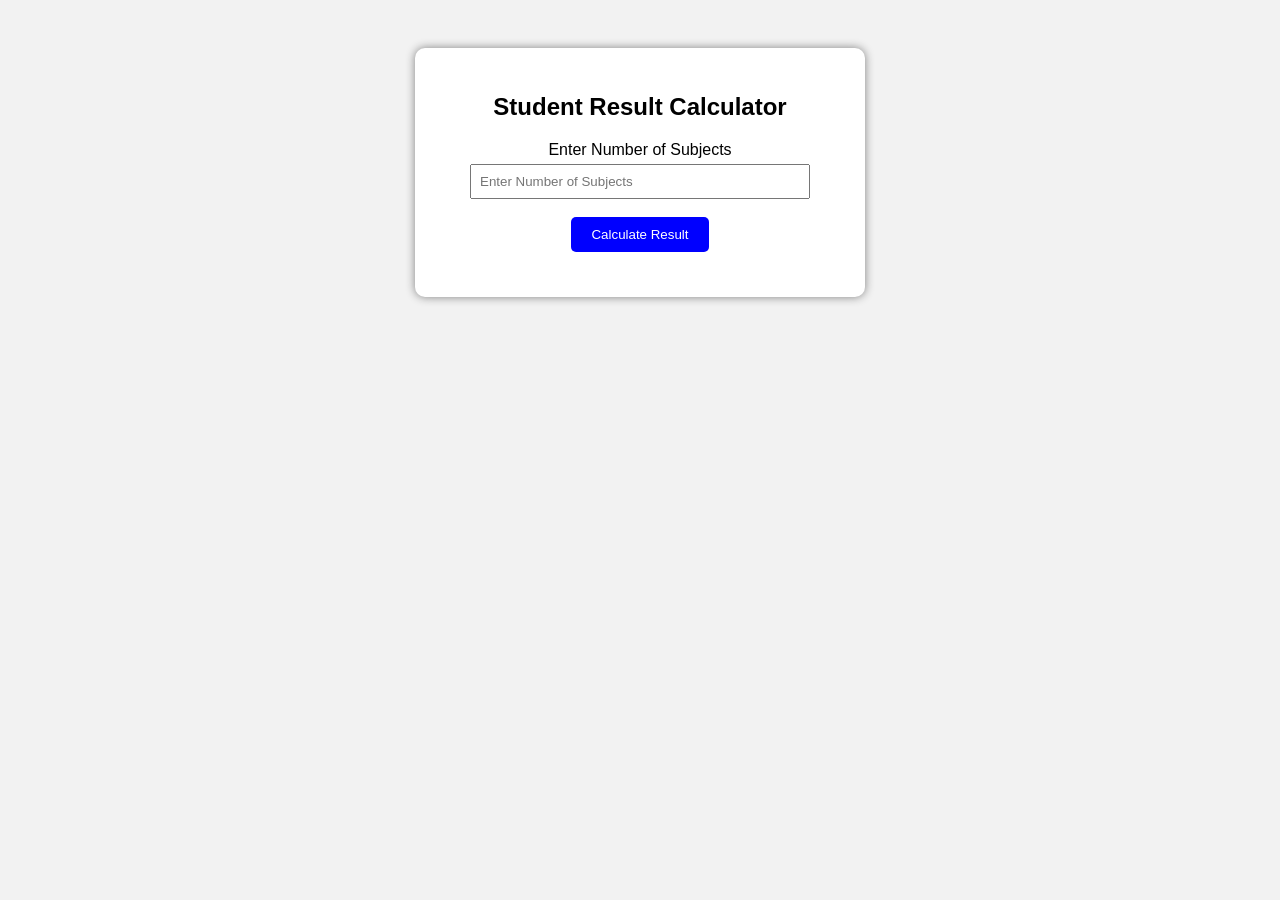
<file: EXP 04/index.html>
<!DOCTYPE html>
<html lang="en">
<head>
    <meta charset="UTF-8">
    <meta name="viewport" content="width=device-width, initial-scale=1.0">
    <title>Student Result Calculator</title>
     <link rel="stylesheet" href="index.css">
</head>
<body>
      <div class="container">
<h2>Student Result Calculator</h2>
<label>Enter Number of Subjects</label>
<input type="number" id="subjects" placeholder="Enter Number of Subjects"><br><br>
<button onclick="calculateResult()">Calculate Result</button>
<div id="result"></div>
</div>
    <script src="main.js"></script>
    
</body>
</html>
</file>
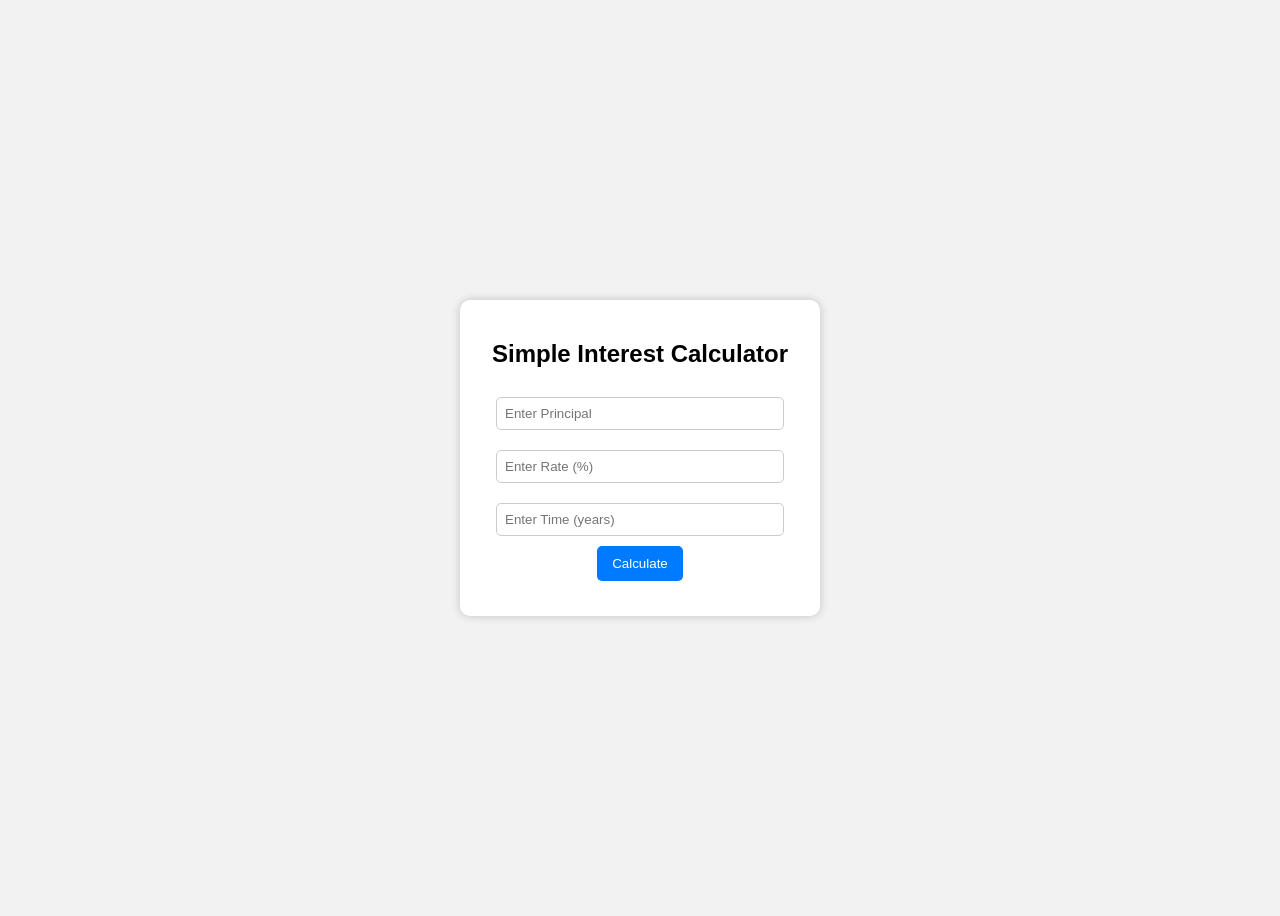
<file: Simple Intrest Calculator/index.html>
<!DOCTYPE html>
<html lang="en">
<head>
    <meta charset="UTF-8">
    <title>Simple Interest Calculator</title>
    <link rel="stylesheet" href="style.css">
</head>
<body>

<div class="container">
    <h2>Simple Interest Calculator</h2>

    <input type="number" id="principal" placeholder="Enter Principal">
    <input type="number" id="rate" placeholder="Enter Rate (%)">
    <input type="number" id="time" placeholder="Enter Time (years)">

    <button onclick="calculateSI()">Calculate</button>

    <div id="result"></div>
</div>

<script src="script.js"></script>
</body>
</html>
</file>
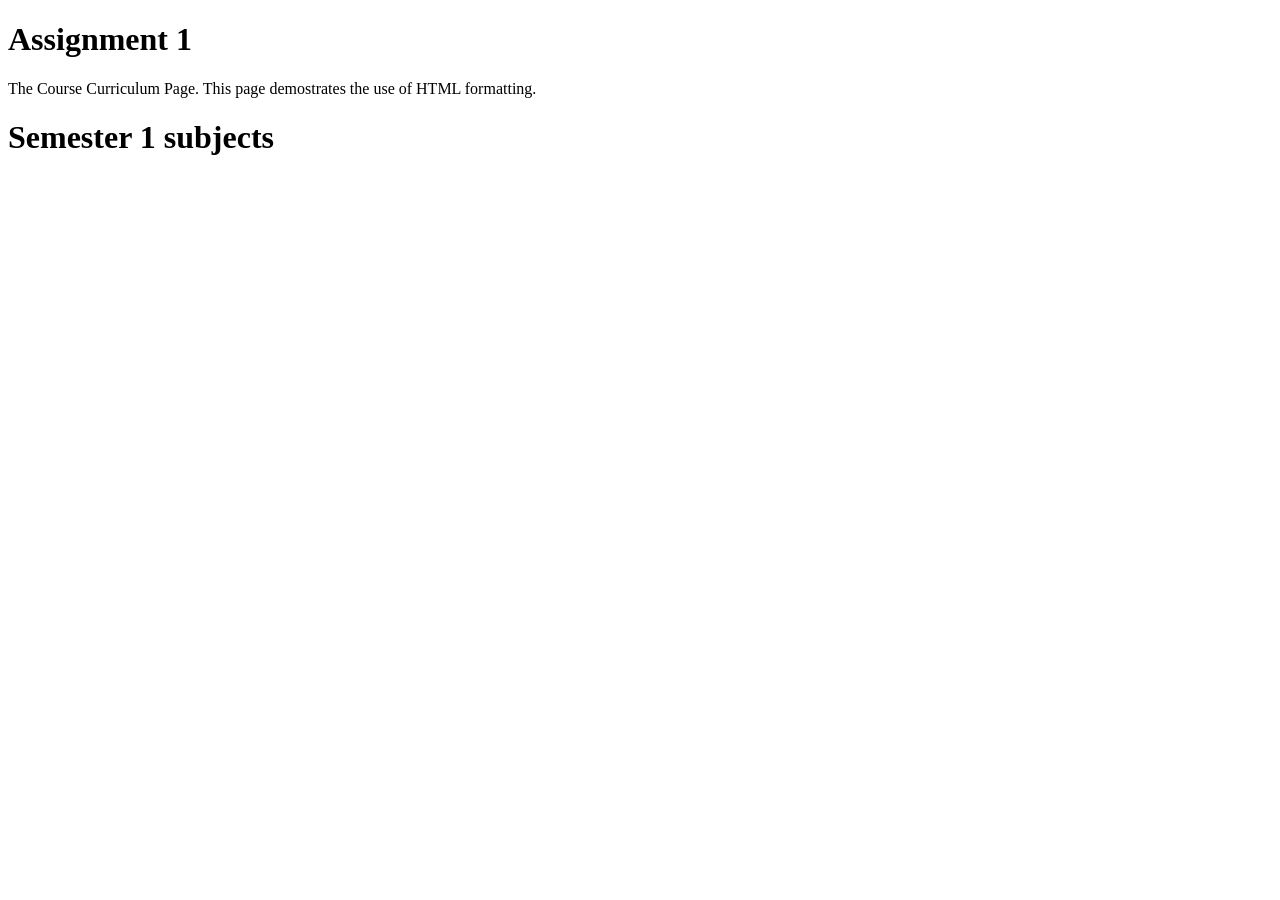
<file: assingment.html>
<!DOCTYPE html>
<html lang="en">
<head>
    <meta charset="UTF-8">
    <meta name="viewport" content="width=device-width, initial-scale=1.0">
    <title>Document</title>
</head>
<body>
    <h1>Assignment 1</h1>
    <p>The Course Curriculum Page. This page demostrates the use of HTML formatting.</p >
    <h1>Semester 1 subjects</h1>
</body>
</html>
</file>
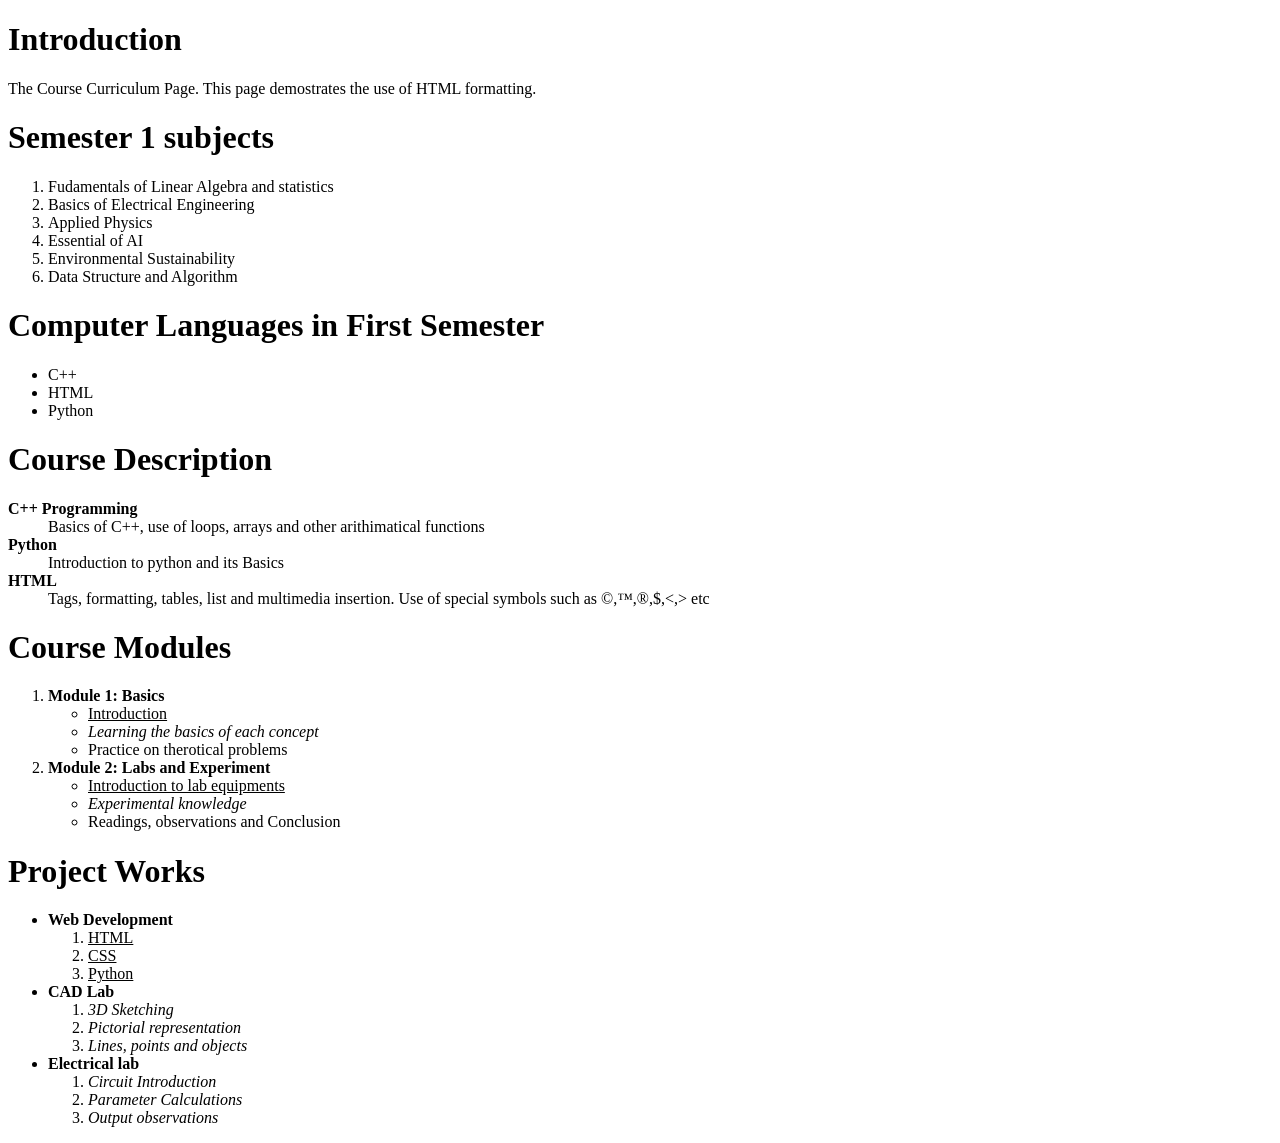
<file: assingment01.html>
<!DOCTYPE html>
<html lang="en">
<head>
    <meta charset="UTF-8">
    <meta name="viewport" content="width=device-width, initial-scale=1.0">
    <title>Assignment 1</title>
</head>
<body>
    <h1>Introduction</h1>
    The Course Curriculum Page. This page demostrates the use of HTML formatting.
    <h1>Semester 1 subjects</h1>
    <ol type="1">
        <li>Fudamentals of Linear Algebra and statistics</li>
        <li>Basics of Electrical Engineering</li>
        <li>Applied Physics</li>
        <li>Essential of AI</li>
        <li>Environmental Sustainability </li>
        <li>Data Structure and Algorithm </li>
    </ol>
    <h1>Computer Languages in First Semester</h1>
    <ul>
        <li>C++</li>
        <li>HTML</li>
        <li>Python</li>
    </ul>
    <h1>Course Description</h1>
    <dl>
        <dt><b>C++ Programming</b></dt>
        <dd>Basics of C++, use of loops, arrays and other arithimatical functions</dd>
        <dt><b>Python</b></dt>
        <dd>Introduction to python and its Basics</dd>
        <dt><b>HTML</b></dt>
        <dd>Tags, formatting, tables, list and multimedia insertion. Use of special symbols such as
             &copy;,&trade;,&reg;,&dollar;,&lt;,&gt; etc</dd>
    </dl>
    <h1>Course Modules</h1>
    <ol type="1">
        <li><b>Module 1: Basics</b></li>
        <ul>
            <li><u>Introduction</u></li>
            <li><i>Learning the basics of each concept</i></li>
            <li>Practice on therotical problems</li>
        </ul>
        <li><b>Module 2: Labs and Experiment</b></li>
        <ul>
            <li><u>Introduction to lab equipments</u></li>
            <li><i>Experimental knowledge</i></li>
            <li>Readings, observations and Conclusion</li>
        </ul>
    </ol>
    <h1>Project Works</h1>
    <ul>
        <li><b>Web Development</b></li>
        <ol type="1">
            <li><u>HTML</u></li>
            <li><u>CSS</u></li>
            <li><u>Python</u></li>
        </ol>
        <li><b>CAD Lab</b></li>
        <ol type="1">
            <li><i>3D Sketching</i></li>
            <li><i>Pictorial representation</i></li>
            <li><i>Lines, points and objects</i></li>
        </ol>
        <li><b>Electrical lab</b></li>
        <ol type="1">
            <li><i>Circuit Introduction</i></li>
            <li><i>Parameter Calculations</i></li>
            <li><i>Output observations</i></li>
        </ol>
    </ul>
    
</body>
</html>
</file>
<file: EXP 04/index.css>
body{
font-family: Arial;
background-color:#f2f2f2;
text-align:center;
padding:40px;
}
.container{
background:white;
padding:25px;
width:400px;
margin:auto;
border-radius:10px;
box-shadow:0px 0px 10px gray;
}
input{
padding:8px;
width:80%;
margin-top:5px;
}
button{
padding:10px 20px;
background-color:blue;
color:white;
border:none;
border-radius:5px;
cursor:pointer;
}
button:hover{
background-color:darkblue;
}
#result{
margin-top:20px;
font-weight:bold;
font-size:18px;
}
</file>
<file: Simple Intrest Calculator/style.css>
body {
    font-family: Arial, sans-serif;
    background: #f2f2f2;
    display: flex;
    justify-content: center;
    align-items: center;
    height: 100vh;
}

.container {
    background: white;
    padding: 20px 30px;
    border-radius: 10px;
    box-shadow: 0 0 10px rgba(0,0,0,0.2);
    width: 300px;
    text-align: center;
}

input {
    width: 90%;
    padding: 8px;
    margin: 10px 0;
    border-radius: 5px;
    border: 1px solid #ccc;
}

button {
    padding: 10px 15px;
    background: #007BFF;
    color: white;
    border: none;
    border-radius: 5px;
    cursor: pointer;
}

button:hover {
    background: #0056b3;
}

#result {
    margin-top: 15px;
    font-weight: bold;
}
</file>
